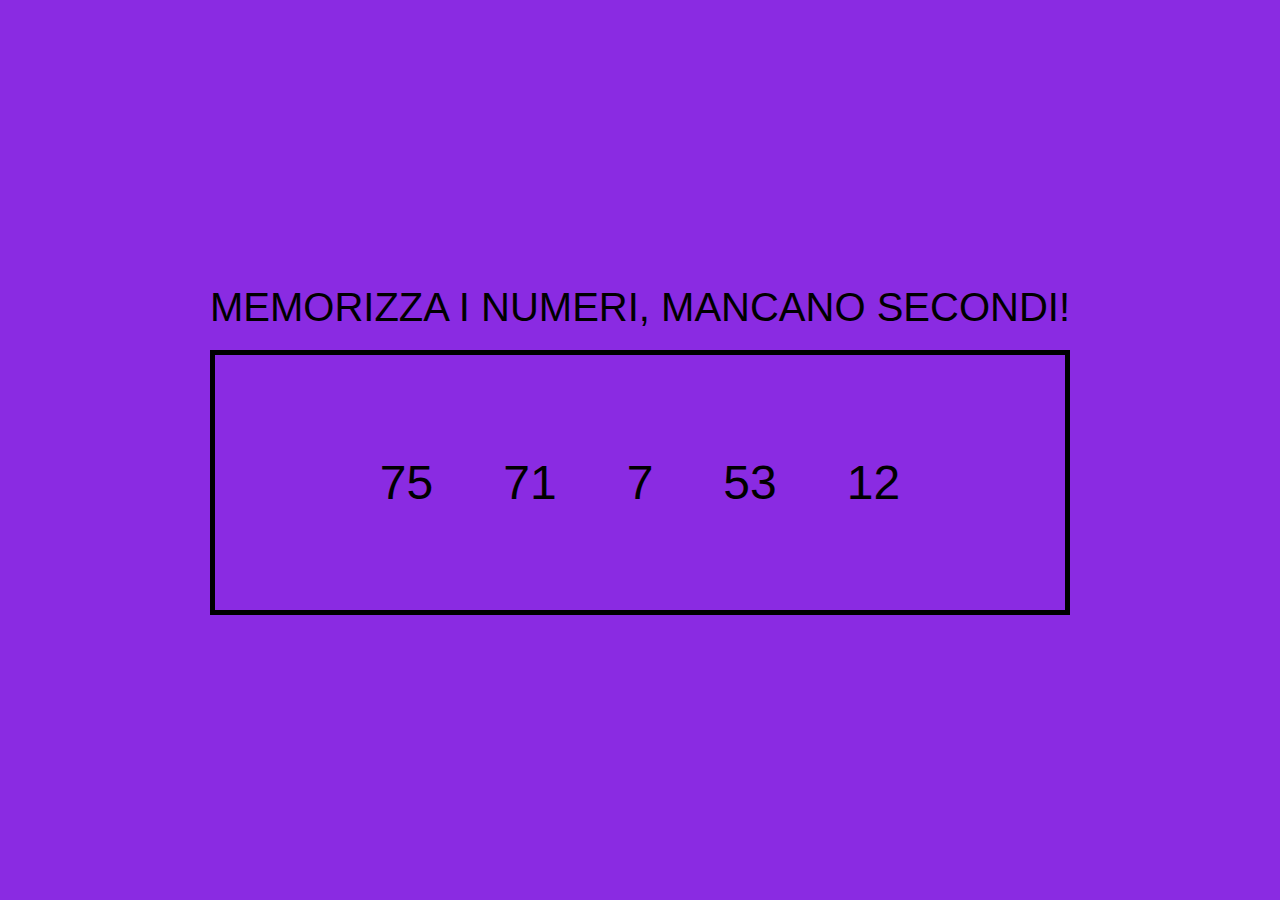
<file: index.html>
<!DOCTYPE html>
<html lang="en">
<head>
    <link rel="stylesheet" href="style.css">
    <meta charset="UTF-8">
    <meta http-equiv="X-UA-Compatible" content="IE=edge">
    <meta name="viewport" content="width=device-width, initial-scale=1.0">
    <title>Js-Simon</title>
</head>
<body>
    
    <main>


        <div id="game-numbers">
            <p>MEMORIZZA I NUMERI, MANCANO <span id="timer"></span> SECONDI!</p>

            <!-- Inserire dinamicamente -->
            <!-- <ul>
                <li>1</li>
                <li>2</li>
                <li>3</li>
                <li>4</li>
                <li>5</li>
            </ul> -->

        </div>


    </main>



    <!-- JS Script -->
    <script type="text/javascript" src="main.js"></script>
</body>
</html>
</file>
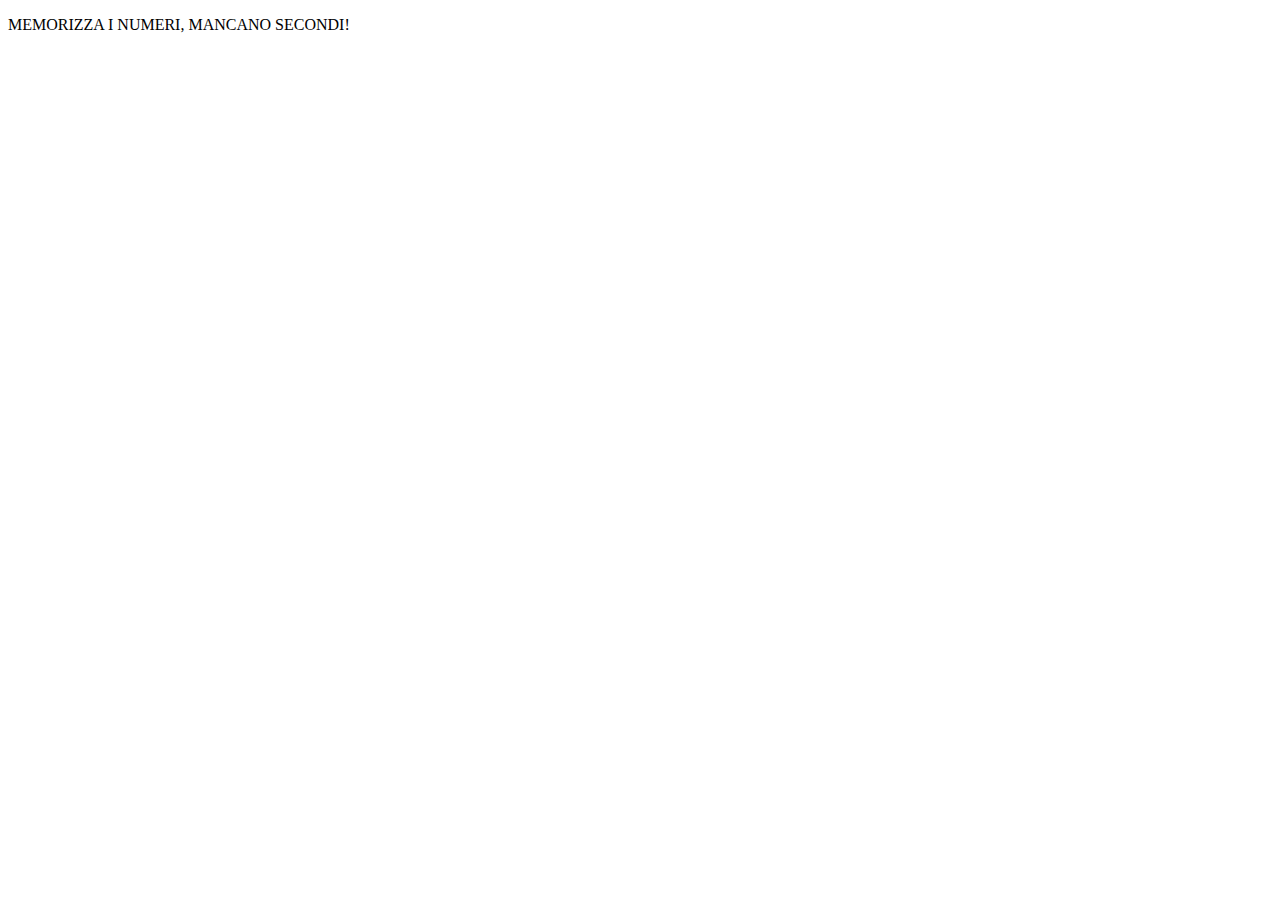
<file: debug/debug.html>
<!DOCTYPE html>
<html lang="en">
<head>
    <meta charset="UTF-8">
    <meta http-equiv="X-UA-Compatible" content="IE=edge">
    <meta name="viewport" content="width=device-width, initial-scale=1.0">
    <title>Document</title>
</head>
<body>
    
    <p>MEMORIZZA I NUMERI, MANCANO <span id="timer"></span> SECONDI!</p>


    <script type="text/javascript" src="debug.js"></script>
</body>
</html>
</file>
<file: style.css>
*{
    box-sizing: border-box;
    margin: 0;
    padding: 0;
    font-family: 'Segoe UI', Tahoma, Geneva, Verdana, sans-serif;
}

/* main */
main{
    width: 100vw;
    height: 100vh;
    background-color: blueviolet;
    display: flex;
    flex-direction: column;
    justify-content: center;
    align-items: center;
}

main p{
    margin-bottom: 20px;
    font-size: 2.5rem;
}

main #game-numbers{

    text-align: center;

}



main ul {
    list-style-type: none;
    display: flex;
    flex-wrap: wrap;
    justify-content: center;
    gap: 70px;
    font-size: 3rem;
    border: 5px solid black;
    padding: 100px;
}


/* visibilita' */
.d-none{
    display: none;
}
</file>
